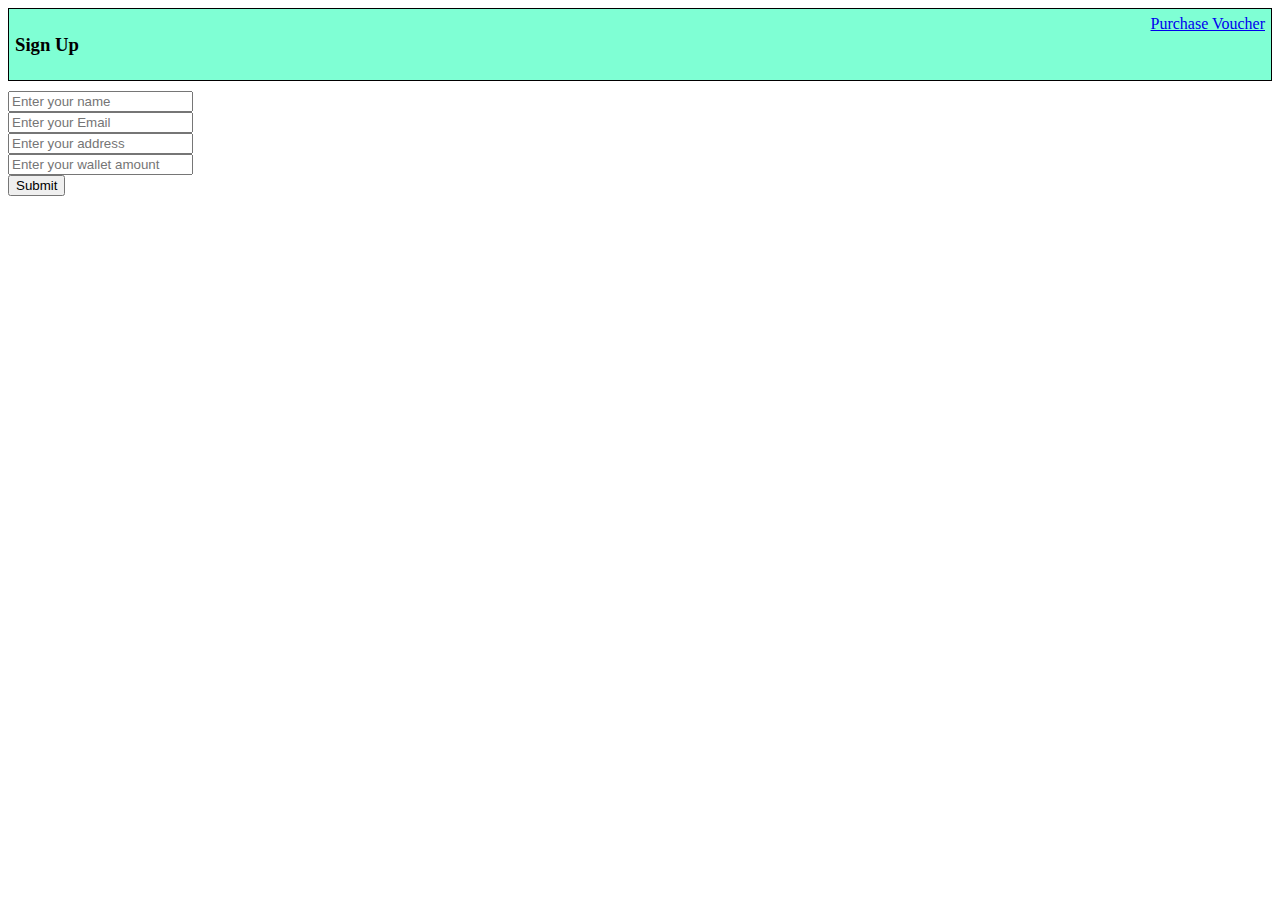
<file: index.html>
<!DOCTYPE html>
<html lang="en">
  <head>
    <meta charset="UTF-8" />
    <meta http-equiv="X-UA-Compatible" content="IE=edge" />
    <meta name="viewport" content="width=device-width, initial-scale=1.0" />
    <title>Home</title>
    <link rel="stylesheet" href=".\styles\main.css">
    <link rel="stylesheet" href=".\styles\index.css">
    <style>
      /* #navbar{
    display: flex;
    justify-content: space-between;

} */
    </style>
  </head>
  <body>
    <div id="navbar">
      <h3>Sign Up</h3>
      <a href="voucher.html">Purchase Voucher</a>
    </div>

    <form id="form">
    <input type="text" id="name" placeholder="Enter your name">
    <input type="text" name="" id="email" placeholder="Enter your Email">
    <input type="text" name="" id="address" placeholder="Enter your address">
    <input type="number" name="" id="amount" placeholder="Enter your wallet amount">
    <input type="submit" value="Submit" id="submit">

    </form>
    <!-- - name input box :- "name"
  - email input box :- "email"
  - Address input box :- "address"
  - Amount input box :- "amount" 
  - Submit button :- "submit"
  - The user will be stored with key:- "user"
  - The input fields should become empty after submitting -->
  </body>
</html>

<script src=".\scripts\main.js"></script>
</file>
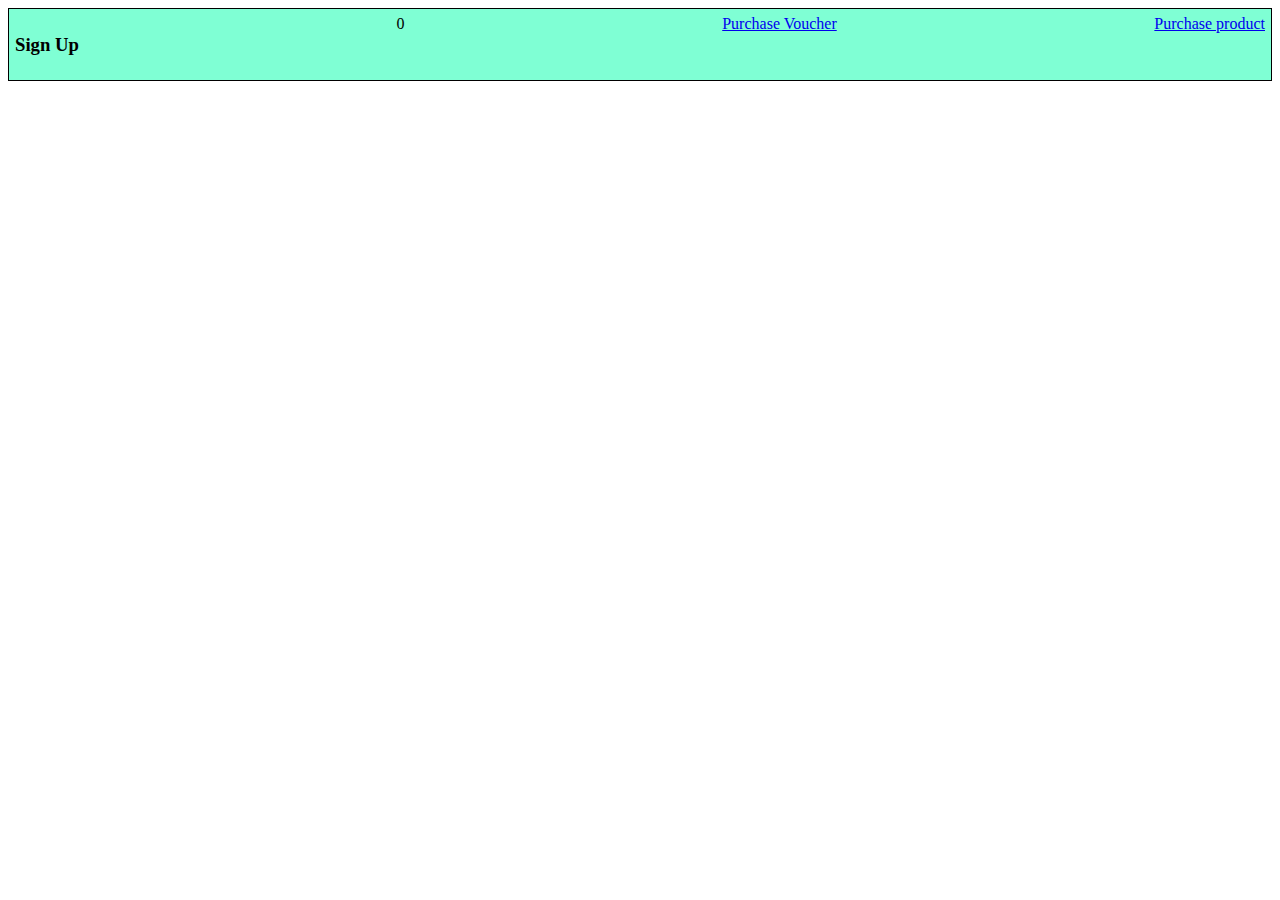
<file: purchase.html>
<!DOCTYPE html>
<html lang="en">
  <head>
    <meta charset="UTF-8" />
    <meta http-equiv="X-UA-Compatible" content="IE=edge" />
    <meta name="viewport" content="width=device-width, initial-scale=1.0" />
    <title>Purchases</title>
    <link rel="stylesheet" href=".\styles\main.css">
    <link rel="stylesheet" href=".\styles\purchase.css">
    <!-- <style>
      #purchased_vouchers{
    display: grid;
    grid-template-columns:repeat(4,1fr) 
    grid-gap=20px;
}
    </style> -->

  </head>
  <body>

    <div id="navbar">
      <h3>Sign Up</h3>
      <div id="balance">0</div>

      <a href="voucher.html">Purchase Voucher</a>
      <a href="purchase.html">Purchase product</a>

    </div>
    <!-- Wallet balence id:- "wallet_balance" (only number). -->
    <!-- - All the purchased voucher will be appended in div with id as "purchased_vouchers".
  - The remaining balance will show on the page inside h3 tag with id as "balance" -->
  <div id="purchased_vouchers">
    
  </div>
  
  </body>
</html>
<script src=".\scripts\purchase.js"></script>
</file>
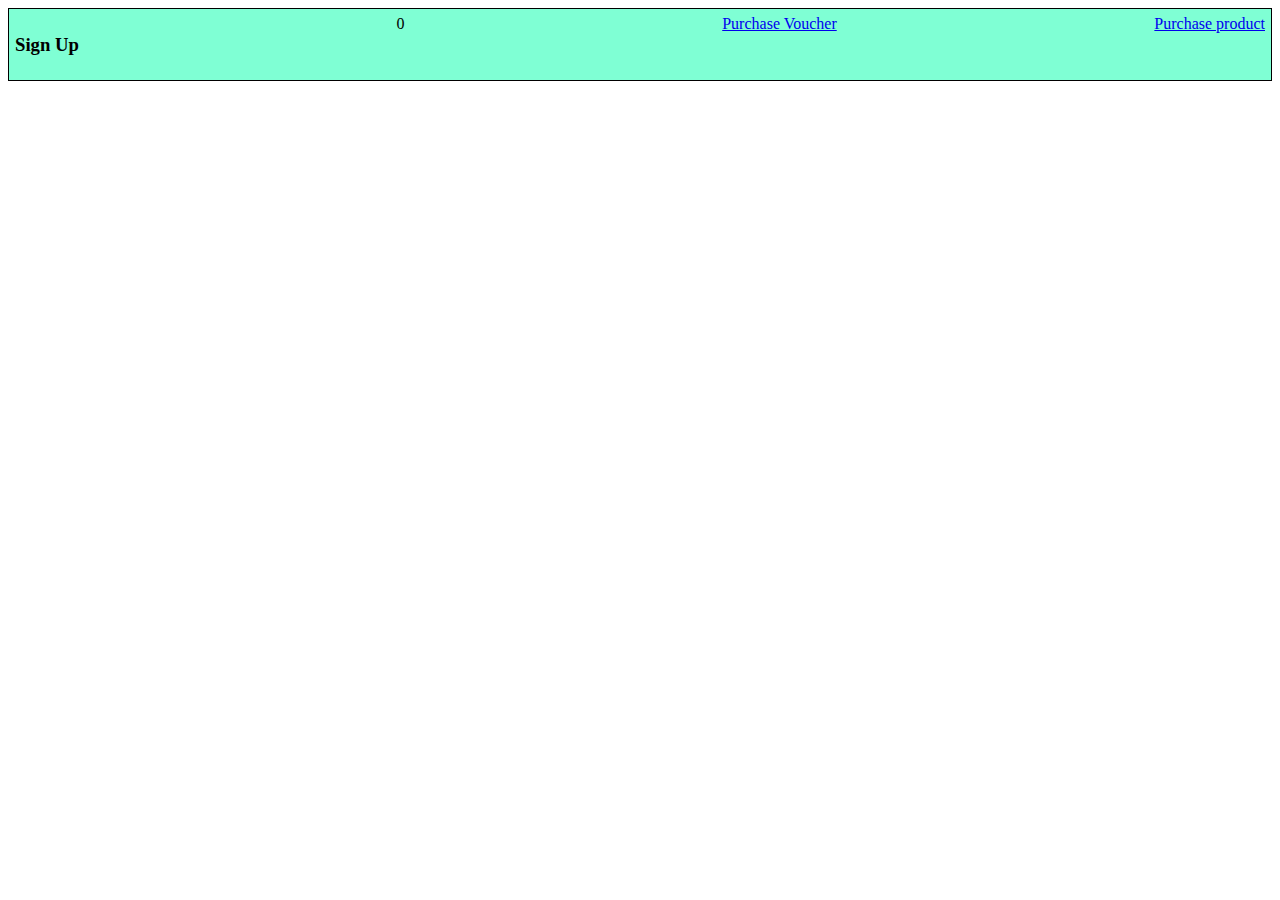
<file: voucher.html>
<!DOCTYPE html>
<html lang="en">
  <head>
    <meta charset="UTF-8" />
    <meta http-equiv="X-UA-Compatible" content="IE=edge" />
    <meta name="viewport" content="width=device-width, initial-scale=1.0" />

    <title>Document</title>
    <link rel="stylesheet" href=".\styles\voucher.css">
    <link rel="stylesheet" href=".\styles\main.css">

    <style>
      /* .voucher{
    display:grid;
    grid-template-columns: repeat(4,1fr);
    
} */
    </style>
  </head>
  <body>

    <div id="navbar">
      <h3>Sign Up</h3>
      <div id="wallet_balance">0</div>

      <a href="voucher.html">Purchase Voucher</a>
      <a href="purchase.html">Purchase product</a>

    </div>
    <!-- Wallet balence id:- "wallet_balance" (only number). -->
    <!-- - The voucher card will have class :- "voucher".
  - All the vouchers will be appended inside div with id "voucher_list".
  - Buy button will have class:- "buy_voucher"
  - All the purchased voucher will be stored with key :- "purchase". -->
   <div class="voucher">
     
   </div>

  </body>
</html>
<script src=".\scripts\voucher.js"></script>
</file>
